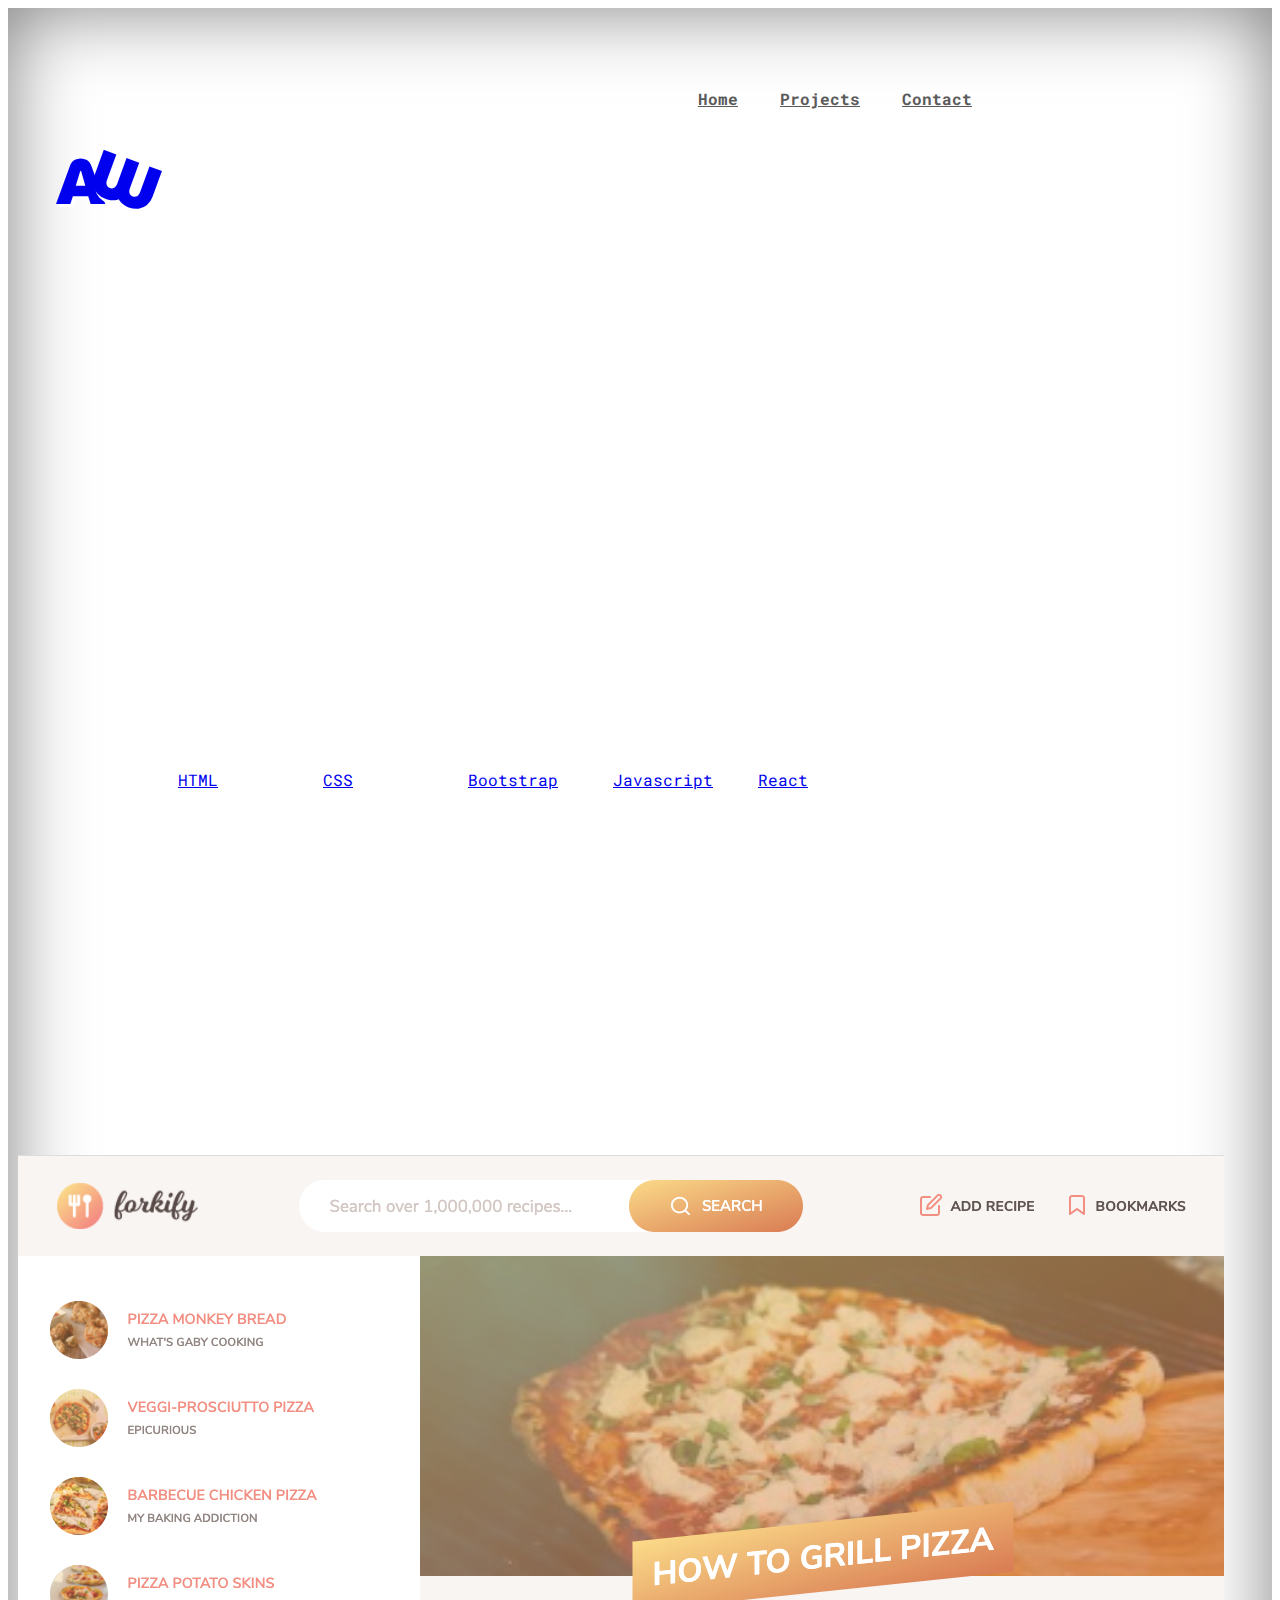
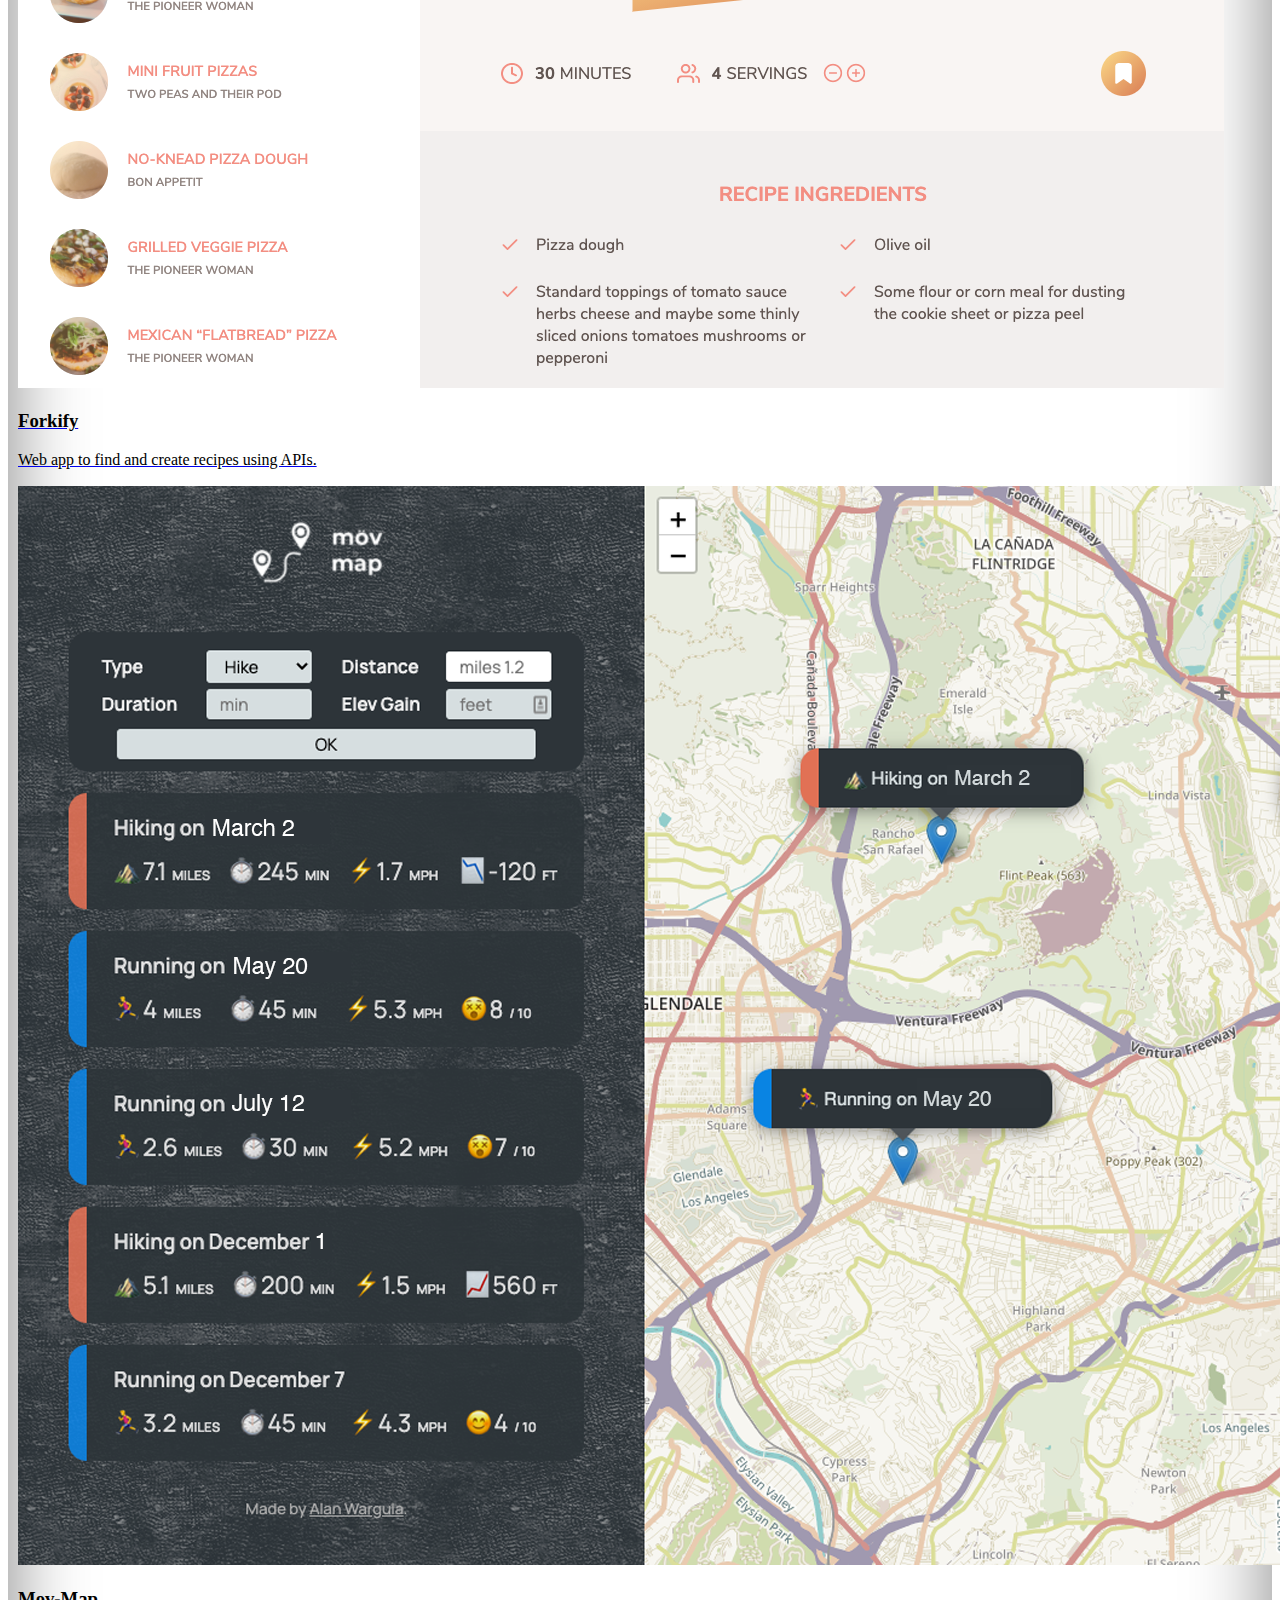
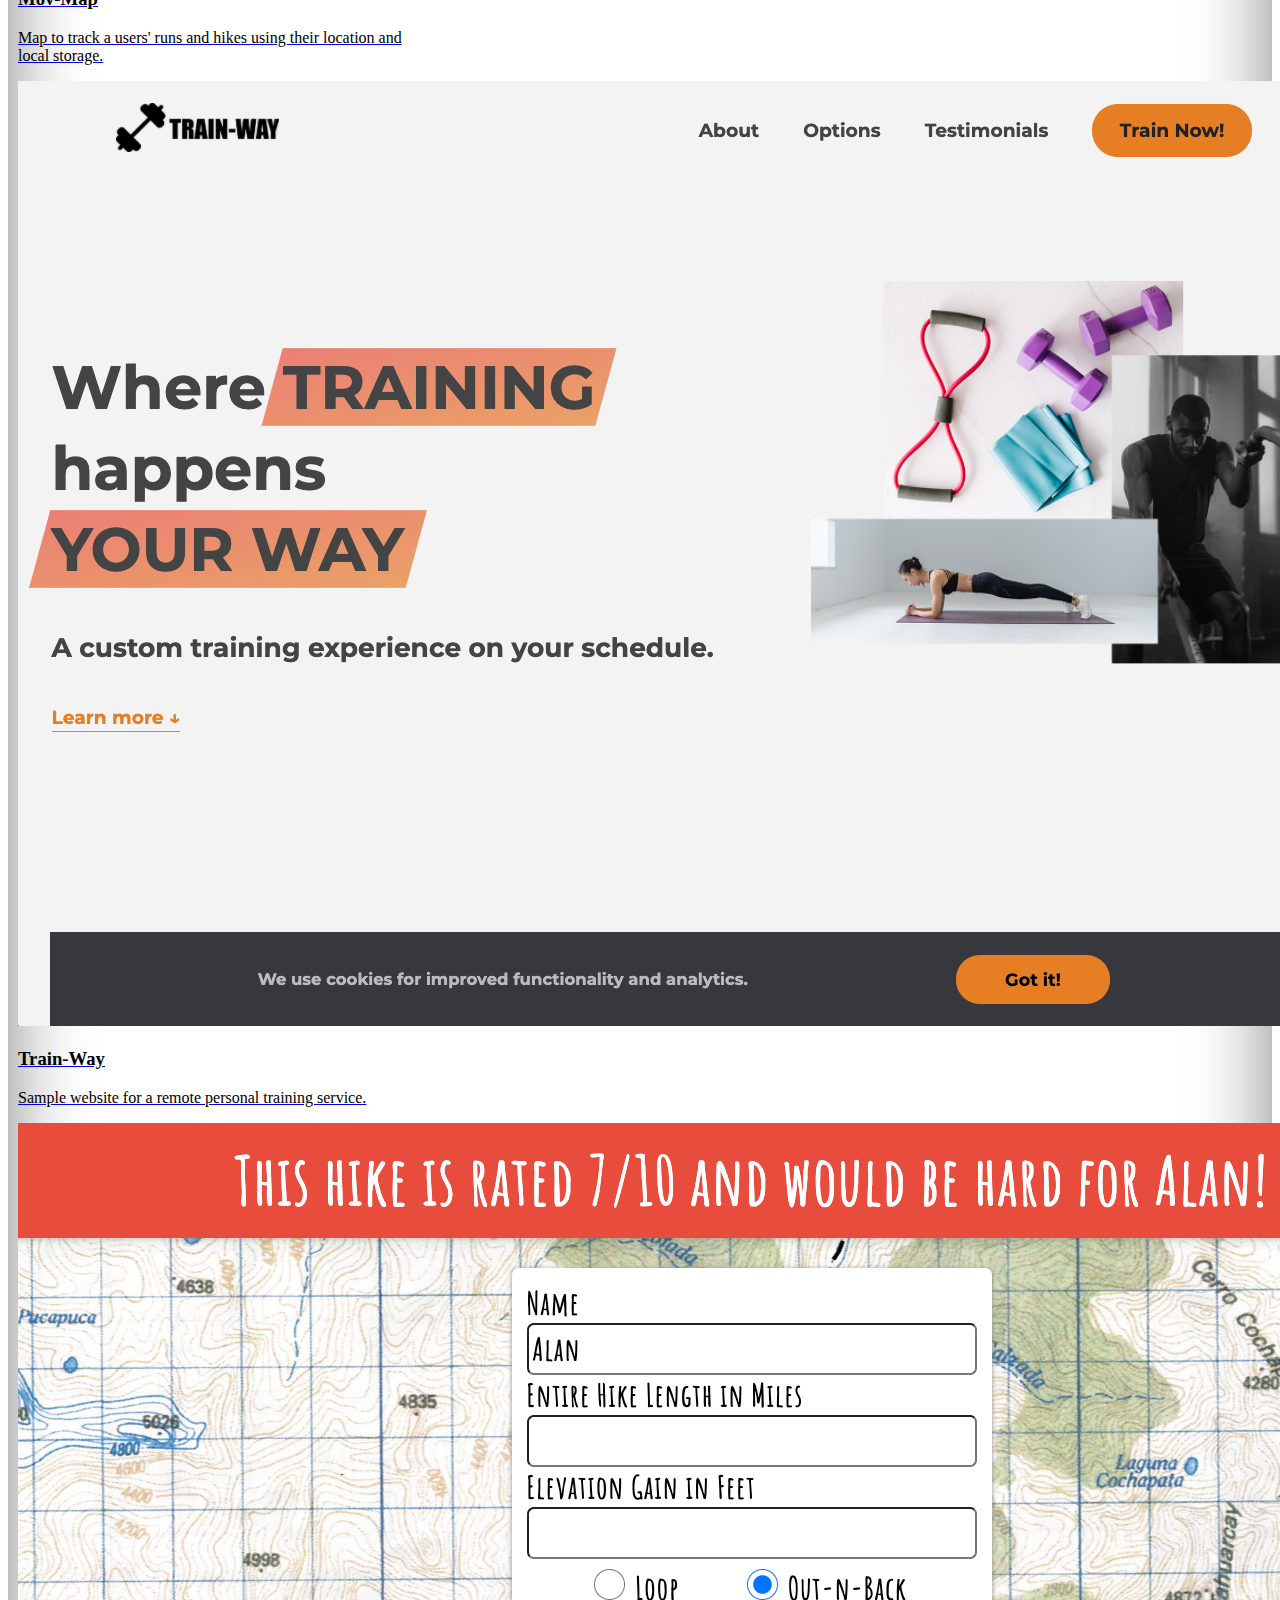
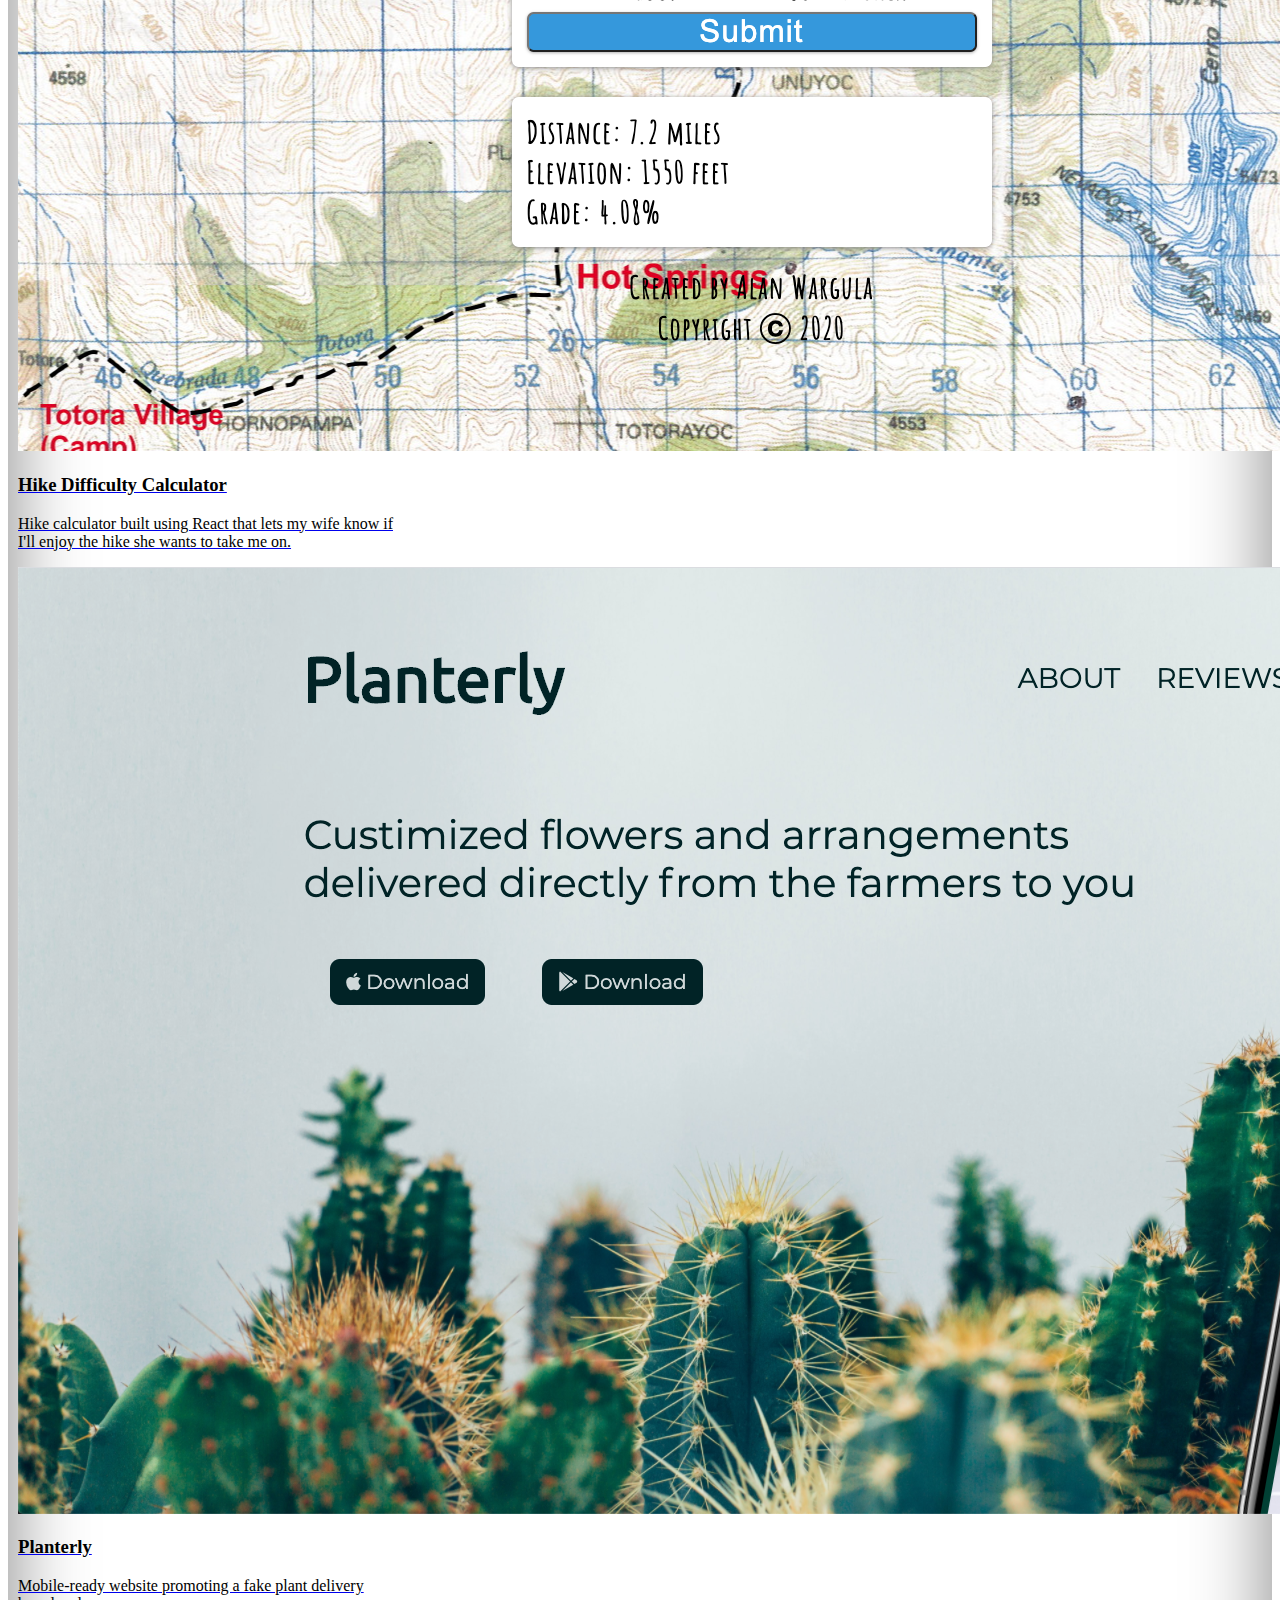
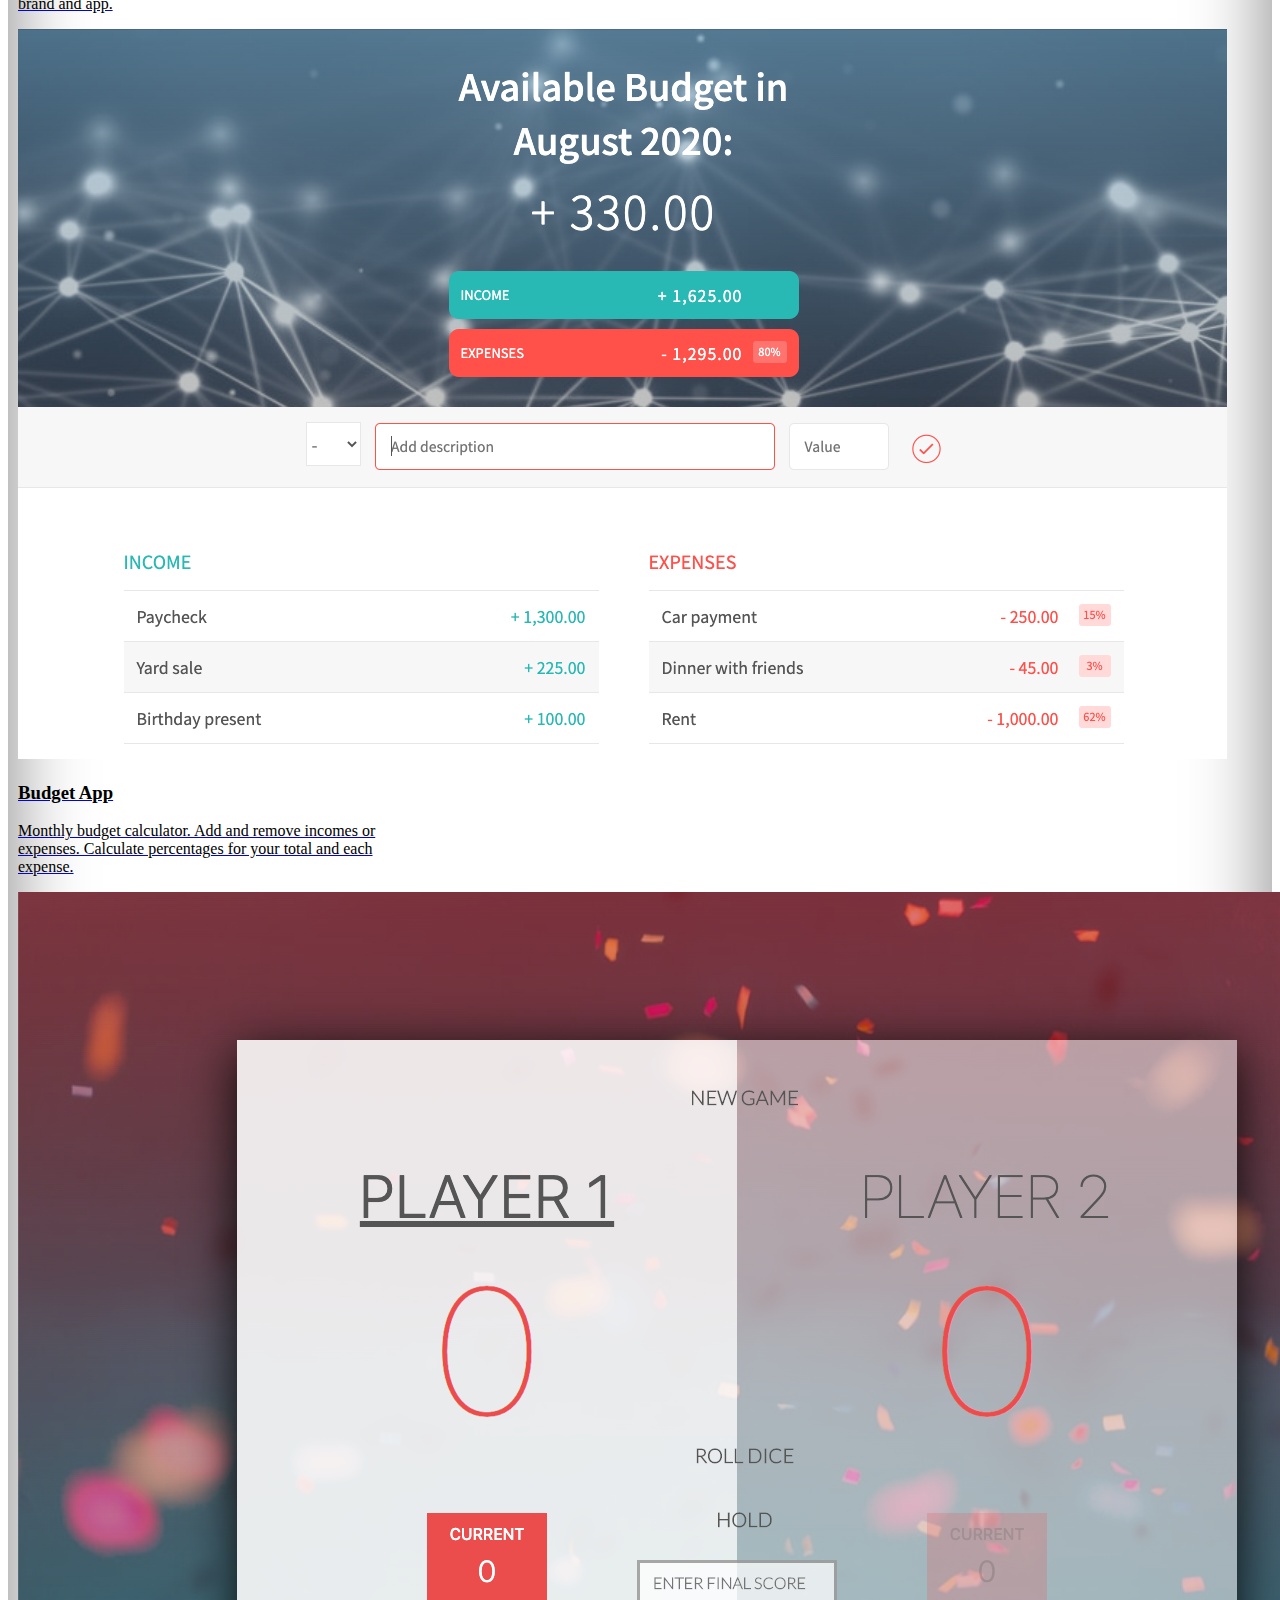
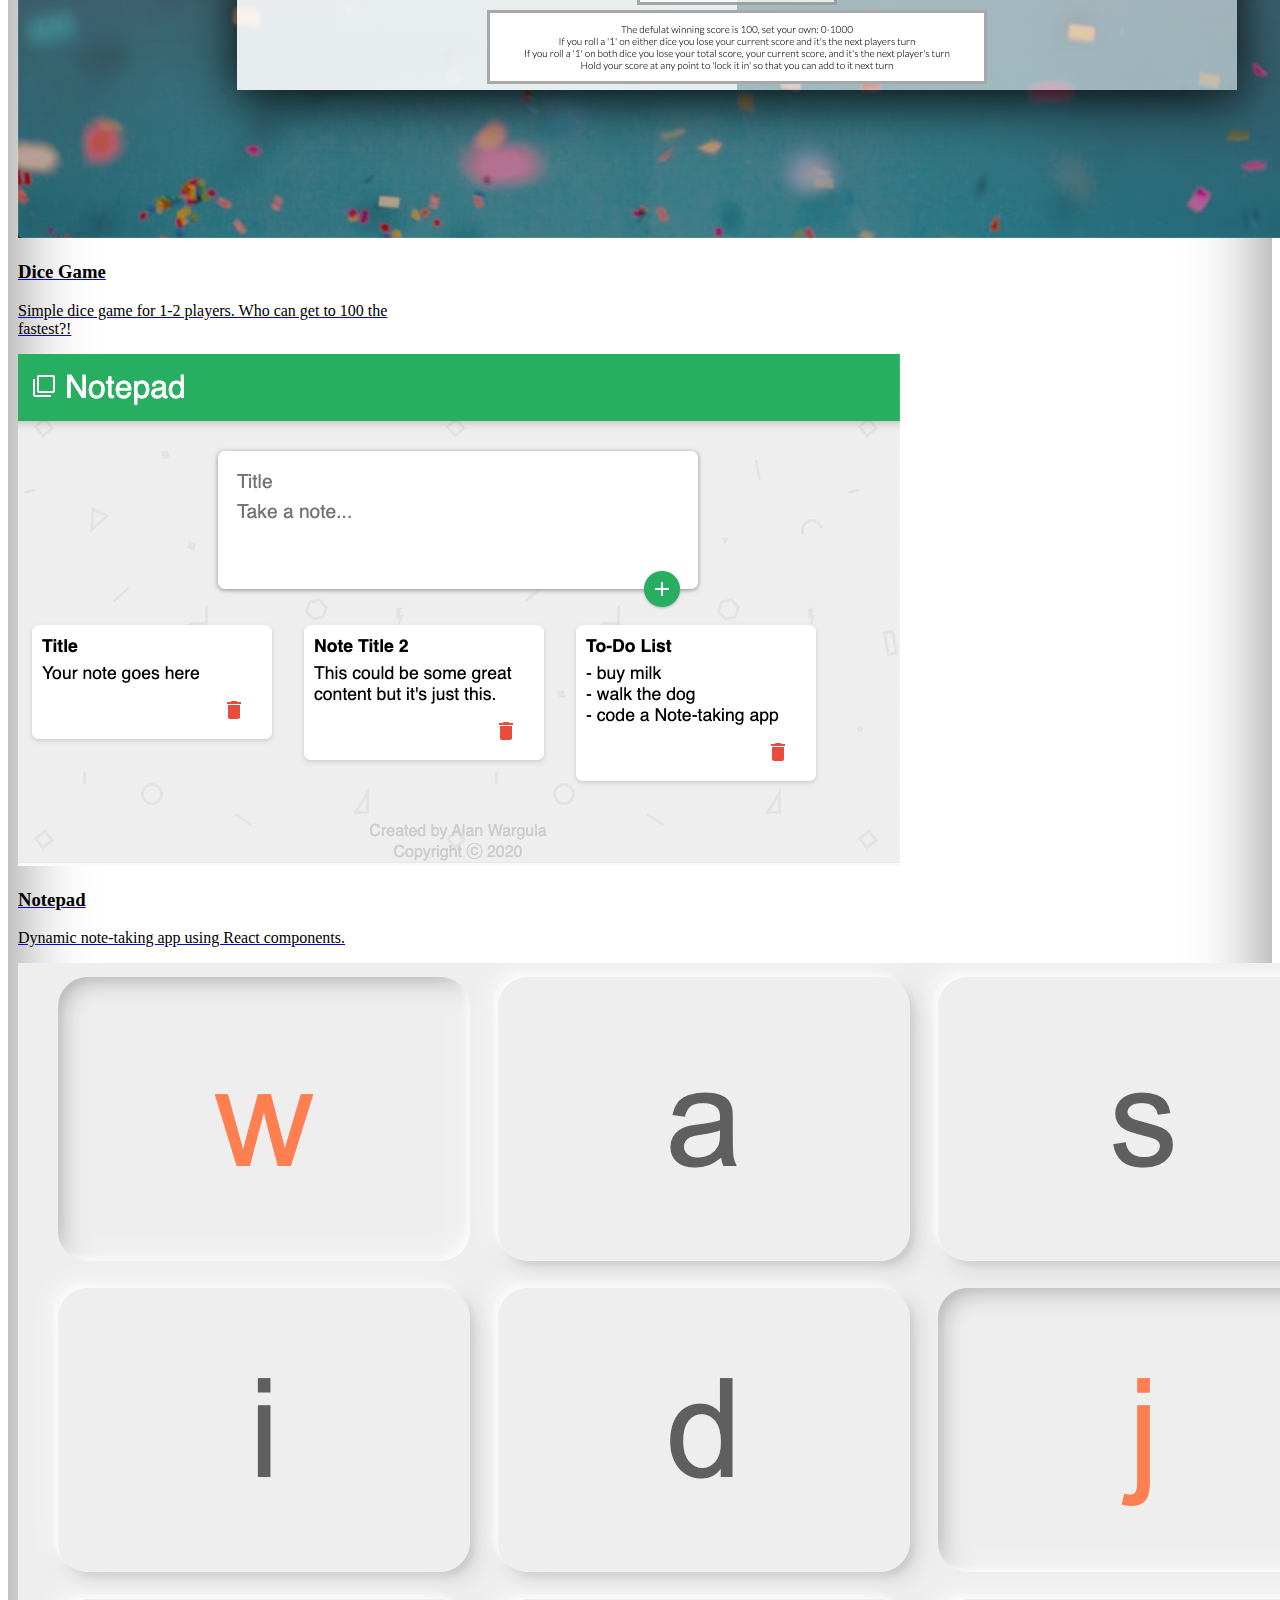
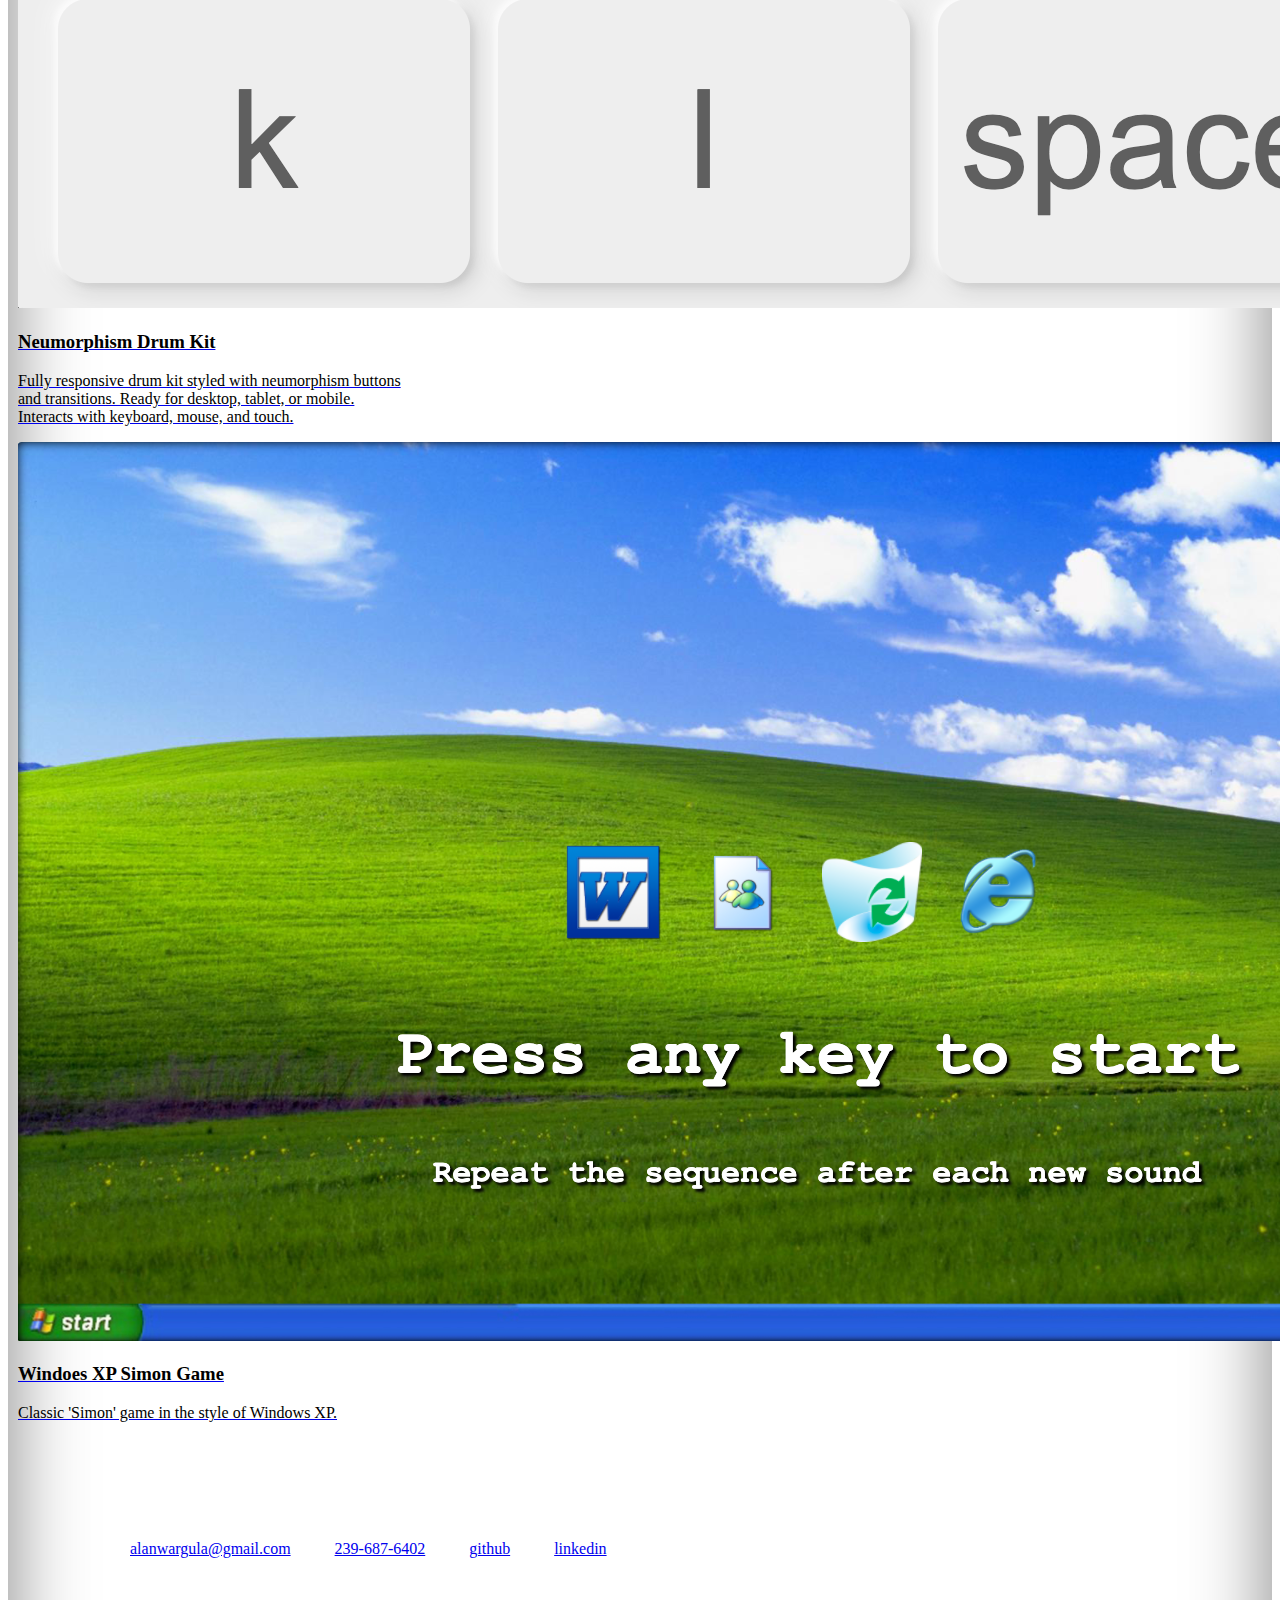
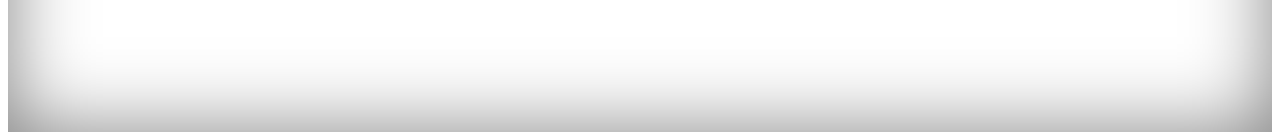
<file: index.html>
<!DOCTYPE html>
<html lang="en">

<head>
  <meta charset="UTF-8" />
  <meta name="viewport"
    content="width=device-width, initial-scale=1.0" />

  <title>Alan Wargula's Web Developer Portfolio</title>

  <!-- CSS -->
  <link rel="stylesheet" href="main.css" />

  <!-- BOOTSTRAP -->
  <link rel="stylesheet"
    href="https://stackpath.bootstrapcdn.com/bootstrap/4.5.0/css/bootstrap.min.css"
    integrity="sha384-9aIt2nRpC12Uk9gS9baDl411NQApFmC26EwAOH8WgZl5MYYxFfc+NcPb1dKGj7Sk"
    crossorigin="anonymous" />

  <!-- FONTAWESOME -->
  <link
    href="https://kit-free.fontawesome.com/releases/latest/css/free.min.css"
    media="all" rel="stylesheet">

  <!-- FONTS -->
  <link
    href="https://fonts.googleapis.com/css2?family=MuseoModerno:wght@100;200;300;400;500;600;700;800;900&family=Roboto+Mono&display=swap"
    rel="stylesheet">

  <!-- Favicon -->
  <link rel="icon" type="image/png"
    href="images/favicon.png">


</head>

<body class="text-center">
  <div
    class="container-fluid d-flex w-100 h-100 p-3 mx-auto flex-column">

    <!-- NAVBAR -->
    <header class="fixed-top masthead mb-auto">
      <div class="inner">
        <a id="brand" href="#">
          <h1 id="logo-a" class="logo masthead-brand">A</h1>
          <h1 id="logo-b" class="logo masthead-brand">W</h1>
        </a>

        <nav
          class="nav nav-masthead justify-content-center">
          <a id="home-btn" class="nav-link active"
            href="#">Home</a>
          <a class="nav-link" href="#projects">Projects</a>
          <a href="#contact-footer" id="contact-nav"
            class="nav-link btn btn-sm btn-outline-secondary">Contact</a>
        </nav>
      </div>
    </header>

    <!-- LANDING -->
    <main id="landing" role="main" class="inner cover">
      <h1 class="cover-heading logo">Alan Wargula</h1>
      <p class="lead">web designer / programmer</p>
      <div class="skill-icons">

        <a href="#projects"><i
            class="fab fa-html5 fa-3x"></i>
          <p>HTML</p>
        </a>

        <a href="#projects"><i
            class="fab fa-css3-alt fa-3x"></i>
          <p>CSS</p>
        </a>

        <a href="#projects"><i
            class="fab fa-bootstrap fa-3x"></i>
          <p>Bootstrap</p>
        </a>

        <a href="#projects"><i
            class="fab fa-js-square fa-3x"></i>
          <p>Javascript</p>
        </a>

        <a href="#projects"><i
            class="fab fa-react fa-3x"></i>
          <p>React</p>
        </a>

      </div>

      <a href="#projects"><i
          class="fas fa-chevron-down"></i></a>
    </main>



    <!-- PROJECTS -->

    <div id="projects" class="card-group">

      <a href="https://forkify-alanw.netlify.app/#5ed6604591c37cdc054bcb37"
        target="_blank">
        <div class="card">
          <img src="images/forkifyApp.png"
            class="card-img-top"
            alt="web app for find and creating recipes">
          <div class="card-body">
            <h3 class="card-title">Forkify</h3>
            <p class="card-text">Web app to find and create
              recipes using APIs.</p>
          </div>
        </div>
      </a>

      <a href="https://alanwargula.github.io/movMap/"
        target="_blank">
        <div class="card">
          <img src="images/movmap.png" class="card-img-top"
            alt="map and list showing recorded runs and hikes">
          <div class="card-body">
            <h3 class="card-title">Mov-Map</h3>
            <p class="card-text">Map to track a users' runs
              and hikes using their location and local
              storage.</p>
          </div>
        </div>
      </a>

      <a href="https://alanwargula.github.io/train-way/"
        target="_blank">
        <div class="card">
          <img src="images/train-way.png"
            class="card-img-top"
            alt="website for personal training service">
          <div class="card-body">
            <h3 class="card-title">Train-Way</h3>
            <p class="card-text">Sample website for a remote
              personal training service.</p>
          </div>
        </div>
      </a>

      <a href="https://qlrbm.csb.app/">
        <div class="card">
          <img src="images/hike.png" class="card-img-top"
            alt="hike calculator">
          <div class="card-body">
            <h3 class="card-title">Hike Difficulty
              Calculator</h3>
            <p class="card-text">Hike calculator built using
              React that lets my wife know if I'll enjoy the
              hike she wants to take me on.</p>
          </div>
        </div>
      </a>

      <a href="https://alanwargula.github.io/planterlyWebApp/"
        target="_blank">
        <div class="card">
          <img src="images/planterly.png"
            class="card-img-top"
            alt="Plant subscription website">
          <div class="card-body">
            <h3 class="card-title">Planterly</h3>
            <p class="card-text">Mobile-ready website
              promoting a fake plant delivery brand and
              app.</p>
          </div>
        </div>
      </a>

      <a href="https://alanwargula.github.io/desktopBudgetApp/"
        target="_blank">
        <div class="card">
          <img src="images/budgetApp.png"
            class="card-img-top"
            alt="simple budget calculator">
          <div class="card-body">
            <h3 class="card-title">Budget App</h3>
            <p class="card-text">Monthly budget calculator.
              Add and remove
              incomes or expenses. Calculate percentages for
              your total and each expense.</p>
          </div>
        </div>
      </a>

      <a href="https://alanwargula.github.io/diceGame/"
        target="_blank">
        <div class="card">
          <img src="images/diceGame.png"
            class="card-img-top"
            alt="2-player game with dice">
          <div class="card-body">
            <h3 class="card-title">Dice Game</h3>
            <p class="card-text">Simple dice game for 1-2
              players. Who can get to 100 the fastest?!</p>
          </div>
        </div>
      </a>

      <a href="https://07x5g.csb.app/">
        <div class="card">
          <img src="images/notepad.png" class="card-img-top"
            alt="Note taking application">
          <div class="card-body">
            <h3 class="card-title">Notepad</h3>
            <p class="card-text">Dynamic note-taking app
              using React components.</p>
          </div>
        </div>
      </a>

      <a href="https://alanwargula.github.io/drumKit/"
        target="_blank">
        <div class="card">
          <img src="images/drumKit.png" class="card-img-top"
            alt="keyboard letters for a drumkit">
          <div class="card-body">
            <h3 class="card-title">Neumorphism Drum Kit</h3>
            <p class="card-text">Fully responsive drum kit
              styled with neumorphism buttons and
              transitions. Ready for desktop, tablet, or
              mobile. Interacts with keyboard, mouse, and
              touch.</p>
          </div>
        </div>
      </a>

      <a href="https://alanwargula.github.io/simon/"
        target="_blank">
        <div class="card">
          <img src="images/simon.png" class="card-img-top"
            alt="windows xp desktop">
          <div class="card-body">
            <h3 class="card-title">Windoes XP Simon Game
            </h3>
            <p class="card-text">Classic 'Simon' game in the
              style of Windows XP.</p>
          </div>
        </div>
      </a>

    </div>

    <!-- FOOTER -->

    <footer id="contact-footer" class="mastfoot mt-auto">
      <div class=" footer inner">
        <a href="#contact-footer">alanwargula@gmail.com</a>
        <a href="#contact-footer">239-687-6402</a>
        <a href="https://github.com/AlanWargula"
          target="_blank">github</a>
        <a href="https://www.linkedin.com/in/alanwargula/"
          target="_blank">linkedin</a>
      </div>
    </footer>

    <!-- BOOTSTRAP JS -->
    <script
      src="https://code.jquery.com/jquery-3.5.1.slim.min.js"
      integrity="sha384-DfXdz2htPH0lsSSs5nCTpuj/zy4C+OGpamoFVy38MVBnE+IbbVYUew+OrCXaRkfj"
      crossorigin="anonymous"></script>
    <script
      src="https://cdn.jsdelivr.net/npm/popper.js@1.16.0/dist/umd/popper.min.js"
      integrity="sha384-Q6E9RHvbIyZFJoft+2mJbHaEWldlvI9IOYy5n3zV9zzTtmI3UksdQRVvoxMfooAo"
      crossorigin="anonymous"></script>
    <script
      src="https://stackpath.bootstrapcdn.com/bootstrap/4.5.0/js/bootstrap.min.js"
      integrity="sha384-OgVRvuATP1z7JjHLkuOU7Xw704+h835Lr+6QL9UvYjZE3Ipu6Tp75j7Bh/kR0JKI"
      crossorigin="anonymous"></script>

</html>
</file>
<file: main.css>
////////////////////
/*Globals*/
* {
  scroll-behavior: smooth;
}

html {
  scroll-behavior: smooth;
}

main,
header {
  font-family: "Roboto Mono", monospace;
}

body {
  display: -ms-flexbox;
  display: flex;
  color: #fff;
  box-shadow: inset 0 0 5rem rgba(0, 0, 0, 0.5);
  padding-top: 3rem;
}

h1 {
  font-family: "MuseoModerno", cursive;
  font-weight: 900;
}

/*
 * Header
 */
.masthead {
  margin: 2rem 3rem;
}

.nav-masthead .nav-link {
  padding: 0.5rem;
  font-weight: 700;
  color: #5a5a5a;
  background-color: transparent;
}

#contact-nav {
  margin-left: 1rem;
}

.nav-masthead .nav-link + .nav-link {
  margin-left: 1rem;
}

.masthead-brand {
  float: left;
}

.nav-masthead {
  float: right;
}

/*
 * Cover
 */
.cover {
  padding: 0 1.5rem;
  padding: 150px;
  margin: 100px 0;
}

.logo {
  font-size: 5vw;
  text-shadow: 3px 3px #ffffff;
  z-index: 1;
}

#logo-b {
  position: relative;
  right: 1vw;
  transform: rotate(20deg);
}

.cover .btn-lg {
  padding: 0.75rem 1.25rem;
  font-weight: 700;
}

.skill-icons {
  position: relative;
  top: 150px;
  display: grid;
  grid-template-columns: 1fr 1fr 1fr 1fr 1fr;
  grid-template-rows: 1fr 1fr;
  gap: 5px;
}

.fa-chevron-down {
  position: relative;
  top: 150px;
}


/* Projects */
.card-group {
  padding-top: 100px;
  justify-content: center;
}
.card {
  width: 30vw;
  margin: 10px;
}
.card-body {
  color: black;
}
.card:hover {
  box-shadow: 0 0 5px rgba(33, 33, 33, 0.5);
  transform: scale(1.01);
  transition: all 0.1s ease-in-out;
  z-index: 2;
}

/*
 * Footer
 */
.mastfoot {
  height: 10vh;
  padding: 10% 10%;
}

.inner a {
  padding: 20px;
}

/* RESPONSIVE CSS
  -------------------------------------------------- */

@media (max-width: 40em) {
  /*
 * Header
 */

  .cover {
    padding: 1rem 0;
  }

  .logo {
    font-size: 10vw;
    text-shadow: 3px 3px #ffffff;
  }

  #home-btn {
    visibility: hidden;
  }

  .skill-icons {
    display: grid;
    grid-template-columns: repeat(3, 1fr);
    grid-template-rows: repeat(2, 1fr);
    justify-content: center;
  }

  .skill-icons a {
    padding: 0;
    position: relative;
    bottom: 100px;
  }

  .fa-chevron-down {
    position: relative;
    top: 100px;
  }

  /* cards */

  .card-group {
    padding-top: 150px;
    justify-content: center;
  }
  
  .card {
    width: auto;
    margin: 10px;
  }

  /*
 * Footer
 */
  .footer {
    padding: 0;
  }

  .footer a {
    white-space: nowrap;
    padding: 10px;
  }
}
</file>
